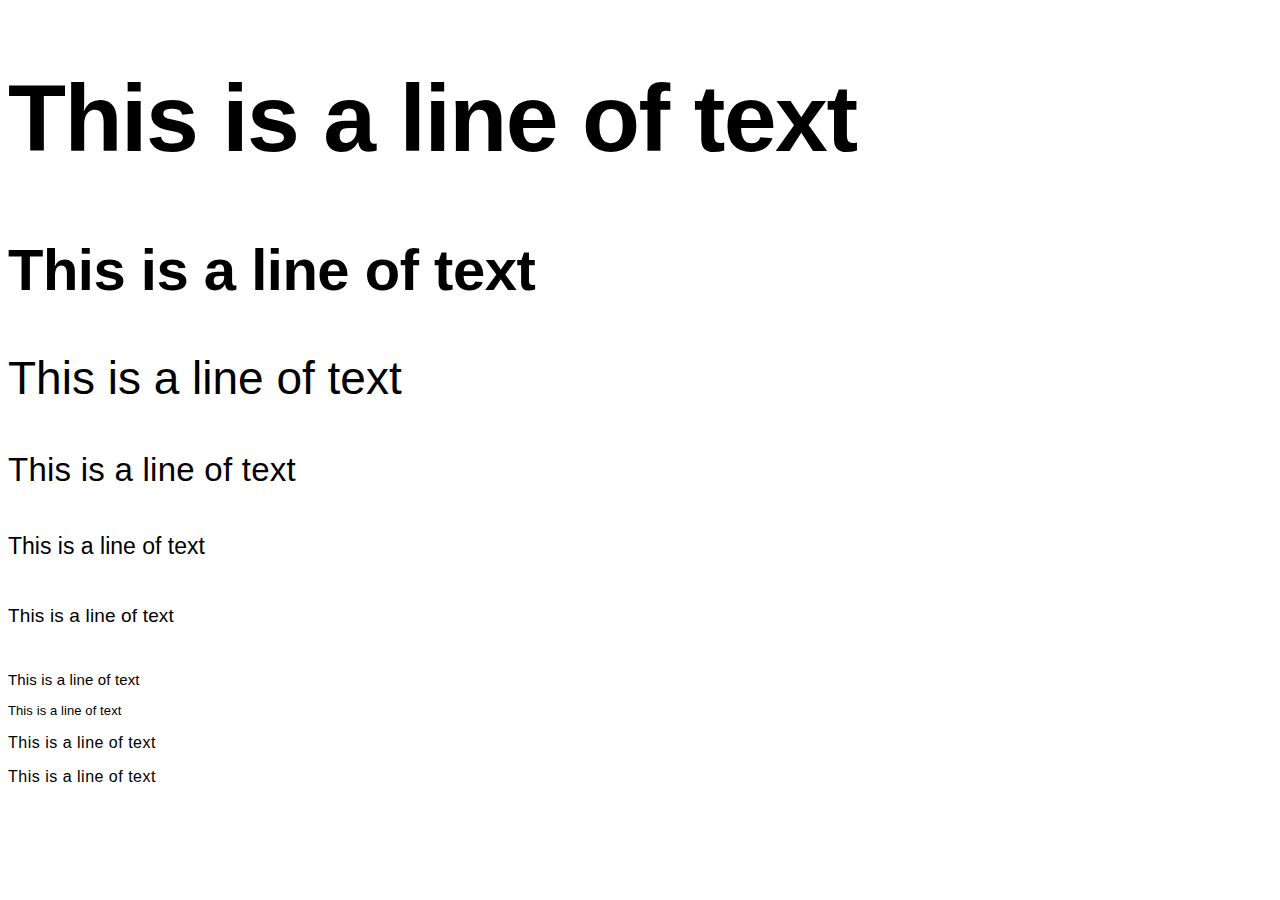
<file: type.html>
<!DOCTYPE html>
<html lang="en">
<head>
    <meta charset="UTF-8">
    <meta http-equiv="X-UA-Compatible" content="IE=edge">
    <meta name="viewport" content="width=device-width, initial-scale=1.0">
    <link rel="stylesheet" href="scss/style-main.css">
    <title>Document</title>
</head>
<body>
    <h1>This is a line of text</h1>
    <h2>This is a line of text</h2>
    <h3>This is a line of text</h3>
    <h4>This is a line of text</h4>
    <h5>This is a line of text</h5>
    <h6>This is a line of text</h6>
    <p class="subtitle-big">This is a line of text</p>
    <p class="subtitle-small">This is a line of text</p>
    <p class="small">This is a line of text</p>
    <p class="overline">This is a line of text</p>
    
</body>
</html>
</file>
<file: scss/style-main.css>
h1 {
  font-family: 'Poppins', sans-serif;
  font-size: 5.9375rem;
  letter-spacing: -1.5px;
  font-weight: 600;
}

h2 {
  font-family: 'Poppins', sans-serif;
  font-size: 3.625rem;
  letter-spacing: -0.5px;
  font-weight: 600;
}

h3 {
  font-family: 'Poppins', sans-serif;
  font-size: 2.875rem;
  letter-spacing: 0px;
  font-weight: 400;
}

h4 {
  font-family: 'Poppins', sans-serif;
  font-size: 2.0625rem;
  letter-spacing: 0.25px;
  font-weight: 400;
}

h5 {
  font-family: 'Poppins', sans-serif;
  font-size: 1.4375rem;
  letter-spacing: 0px;
  font-weight: 400;
}

h6 {
  font-family: 'Poppins', sans-serif;
  font-size: 1.1875rem;
  letter-spacing: 0.15px;
  font-weight: 500;
}

.subtitle-big {
  font-family: 'Roboto', sans-serif;
  font-size: 0.9375rem;
  letter-spacing: 0.15px;
  font-weight: 400;
}

.subtitle-small {
  font-family: 'Roboto', sans-serif;
  font-size: 0.8125rem;
  letter-spacing: 0.1px;
  font-weight: 500;
}

p {
  font-family: 'Roboto', sans-serif;
  font-size: 1rem;
  letter-spacing: 0.5px;
  font-weight: 400;
}

b {
  font-family: 'Roboto', sans-serif;
  font-size: 1rem;
  letter-spacing: 0.5px;
  font-weight: 800;
}

p .small {
  font-family: 'Roboto', sans-serif;
  font-size: 0.875rem;
  letter-spacing: 0.25px;
  font-weight: 400;
}

button,
input {
  font-family: 'Roboto', sans-serif;
  font-size: 0.875rem;
  letter-spacing: 1.25px;
  font-weight: 400;
}

p .overline {
  font-family: 'Roboto', sans-serif;
  font-size: 0.625rem;
  letter-spacing: 1.5px;
  font-weight: 400;
}

p.accent {
  font-family: 'Poppins', sans-serif;
  font-size: 0.7rem;
  letter-spacing: 0.15px;
  font-weight: 500;
  color: #002F2F;
  margin: 0;
}

p.big-number {
  font-family: 'Poppins', sans-serif;
  font-size: 1.8rem;
  letter-spacing: 0.15px;
  font-weight: 300;
  color: #424242;
  margin: 0;
}

.notification-heading {
  font-family: 'Roboto', sans-serif;
  font-size: 0.8rem;
  letter-spacing: 0.25px;
  font-weight: 400;
  margin-top: 0;
  margin-bottom: 0;
}

.notification-body {
  font-family: 'Roboto', sans-serif;
  font-size: 0.6rem;
  letter-spacing: 0.25px;
  font-weight: 400;
  margin-top: 2px;
}

#student-name {
  color: #E6E6E6;
  margin: 0 15px 0 5px;
}

#profile-image {
  border-radius: 100px;
  margin: 0 5px 0;
}

#notifications {
  fill: #E6E6E6;
  padding: 4px;
}

#notifications :hover {
  -webkit-animation: wiggle 1s;
          animation: wiggle 1s;
  -webkit-transform-origin: 50% 50%;
          transform-origin: 50% 50%;
  transform-box: fill-box;
}

@-webkit-keyframes wiggle {
  30% {
    -webkit-transform: rotate(25deg);
            transform: rotate(25deg);
  }
  50% {
    -webkit-transform: rotate(0);
            transform: rotate(0);
  }
  70% {
    -webkit-transform: rotate(25deg);
            transform: rotate(25deg);
  }
}

@keyframes wiggle {
  30% {
    -webkit-transform: rotate(25deg);
            transform: rotate(25deg);
  }
  50% {
    -webkit-transform: rotate(0);
            transform: rotate(0);
  }
  70% {
    -webkit-transform: rotate(25deg);
            transform: rotate(25deg);
  }
}

.container {
  display: -ms-grid;
  display: grid;
  -ms-grid-columns: 70px 1fr;
      grid-template-columns: 70px 1fr;
  -ms-grid-rows: 1fr;
      grid-template-rows: 1fr;
  margin: 0;
  padding: 0;
  background-color: #516969;
}

header {
  background-color: #002F2F;
  -ms-grid-column: 1;
      grid-column-start: 1;
  grid-column-end: 3;
  position: relative;
}

header nav {
  display: -webkit-box;
  display: -ms-flexbox;
  display: flex;
  -webkit-box-orient: horizontal;
  -webkit-box-direction: normal;
      -ms-flex-direction: row;
          flex-direction: row;
  -webkit-box-align: center;
      -ms-flex-align: center;
          align-items: center;
  width: 100%;
  padding: 1rem 0;
}

header nav #user-info-block {
  display: -webkit-box;
  display: -ms-flexbox;
  display: flex;
  -webkit-box-orient: horizontal;
  -webkit-box-direction: normal;
      -ms-flex-direction: row;
          flex-direction: row;
  -webkit-box-align: center;
      -ms-flex-align: center;
          align-items: center;
  margin-left: auto;
}

header nav #user-info-block hr {
  width: 20px;
  -webkit-transform: rotate(90deg);
          transform: rotate(90deg);
}

header nav #user-info-block #notifications {
  width: 20px;
}

header nav #user-info-block #profile-image {
  width: 30px;
  height: 30px;
}

header nav #user-info-block #notification-dropdown {
  position: absolute;
  top: 80px;
  right: 0;
  width: 300px;
  background-color: #E6E6E6;
}

header nav #user-info-block #notification-dropdown li {
  padding-top: 5px;
}

header nav #user-info-block #notification-dropdown li:hover {
  background-color: #a5ffe2;
  margin: 0;
}

header nav #user-info-block #notification-dropdown hr {
  width: 290px;
  -webkit-transform: rotate(0deg);
          transform: rotate(0deg);
  margin: 0;
}

header nav #user-info-block #notification-dropdown p {
  padding: 0 20px;
}

@media (min-width: 768px) {
  header {
    -ms-grid-column: 1;
        grid-column-start: 1;
    grid-column-end: 3;
  }
}

#sidebar {
  background-color: #516969;
  -ms-grid-column: 1;
      grid-column-start: 1;
  grid-column-end: 3;
  -ms-grid-row: 2;
      grid-row-start: 2;
  grid-row-end: 3;
  display: -webkit-box;
  display: -ms-flexbox;
  display: flex;
  -webkit-box-orient: horizontal;
  -webkit-box-direction: normal;
      -ms-flex-direction: row;
          flex-direction: row;
  -webkit-box-pack: center;
      -ms-flex-pack: center;
          justify-content: center;
  -webkit-box-align: center;
      -ms-flex-align: center;
          align-items: center;
  padding-top: 1rem;
}

#sidebar #home-icn,
#sidebar #charts-icn,
#sidebar #members-icn,
#sidebar #settings-icn {
  width: 35px;
  height: 35px;
  margin: 0.45rem 0.7rem;
}

@media (min-width: 768px) {
  #sidebar {
    -ms-grid-column: 1;
        grid-column-start: 1;
    grid-column-end: 2;
    -ms-grid-row: 2;
        grid-row-start: 2;
    grid-row-end: 4;
    -webkit-box-orient: vertical;
    -webkit-box-direction: normal;
        -ms-flex-direction: column;
            flex-direction: column;
    margin-bottom: auto;
  }
}

main {
  background-color: #E6E6E6;
  -ms-grid-column: 1;
      grid-column-start: 1;
  grid-column-end: 3;
  -ms-grid-row: 3;
      grid-row-start: 3;
  grid-row-end: 4;
}

@media (min-width: 768px) {
  main {
    -ms-grid-column: 2;
        grid-column-start: 2;
    grid-column-end: 3;
    -ms-grid-row: 2;
        grid-row-start: 2;
    grid-row-end: 4;
  }
}

@media (min-width: 768px) {
  #content-area {
    display: -ms-grid;
    display: grid;
    -ms-grid-columns: 1fr 1fr;
        grid-template-columns: 1fr 1fr;
  }
  #content-area #alert-notification-bar {
    -ms-grid-column: 1;
        grid-column-start: 1;
    grid-column-end: 3;
  }
  #content-area #web-traffic {
    -ms-grid-column: 1;
        grid-column-start: 1;
    grid-column-end: 3;
  }
  #content-area #daily-traffic {
    -ms-grid-column: 1;
        grid-column-start: 1;
    grid-column-end: 2;
  }
  #content-area #mobile-traffic {
    -ms-grid-column: 2;
        grid-column-start: 2;
    grid-column-end: 3;
    border-left: solid 2px #A2A2A2;
  }
  #content-area #social-stats {
    -ms-grid-column: 1;
        grid-column-start: 1;
    grid-column-end: 3;
  }
  #content-area #social-stats .social-stats__card-section {
    display: -webkit-box;
    display: -ms-flexbox;
    display: flex;
    -webkit-box-orient: horizontal;
    -webkit-box-direction: normal;
        -ms-flex-direction: row;
            flex-direction: row;
    -webkit-box-flex: 1;
        -ms-flex-positive: 1;
            flex-grow: 1;
  }
  #content-area #social-stats #social-stats__card-container-facebook,
  #content-area #social-stats #social-stats__card-container-instagram,
  #content-area #social-stats #social-stats__card-container-twitter {
    -webkit-box-flex: 1;
        -ms-flex-positive: 1;
            flex-grow: 1;
    margin: 0 5px;
  }
}

@media (min-width: 768px) {
  #new-members {
    -ms-grid-column: 1;
        grid-column-start: 1;
    grid-column-end: 3;
  }
}

@media (min-width: 1024px) {
  #new-members {
    -ms-grid-column: 1;
        grid-column-start: 1;
    grid-column-end: 2;
  }
}

@media (min-width: 768px) {
  #recent-activity {
    -ms-grid-column: 1;
        grid-column-start: 1;
    grid-column-end: 3;
  }
}

@media (min-width: 1024px) {
  #recent-activity {
    -ms-grid-column: 2;
        grid-column-start: 2;
    grid-column-end: 3;
  }
}

@media (min-width: 768px) {
  #message-user {
    -ms-grid-column: 1;
        grid-column-start: 1;
    grid-column-end: 3;
  }
}

@media (min-width: 1024px) {
  #message-user {
    -ms-grid-column: 1;
        grid-column-start: 1;
    grid-column-end: 2;
  }
}

@media (min-width: 768px) {
  #settings {
    -ms-grid-column: 1;
        grid-column-start: 1;
    grid-column-end: 3;
    border-left: solid 1px #A2A2A2;
  }
}

@media (min-width: 1024px) {
  #settings {
    -ms-grid-column: 2;
        grid-column-start: 2;
    grid-column-end: 3;
  }
}

input[type="button"] {
  font-family: 'Roboto', sans-serif;
  font-size: 1rem;
  letter-spacing: 0.5px;
  font-weight: 300;
  height: 50px;
  background-color: #002F2F;
  color: #ffffff;
  border: none;
  border-radius: 5px;
  margin-bottom: 1rem;
}

/* The switch - the box around the slider */
.switch {
  position: relative;
  display: inline-block;
  width: 60px;
  height: 34px;
}

/* Hide default HTML checkbox */
.switch input {
  opacity: 0;
  width: 0;
  height: 0;
}

/* The slider */
.slider {
  position: absolute;
  cursor: pointer;
  top: 0;
  left: 0;
  right: 0;
  bottom: 0;
  background-color: #E6E6E6;
  -webkit-transition: .4s;
  transition: .4s;
}

.slider:before {
  position: absolute;
  content: "";
  height: 26px;
  width: 26px;
  left: 4px;
  bottom: 4px;
  background-color: white;
  -webkit-transition: .4s;
  transition: .4s;
}

input:checked + .slider {
  background-color: #002F2F;
}

input:focus + .slider {
  -webkit-box-shadow: 0 0 1px #002F2F;
          box-shadow: 0 0 1px #002F2F;
}

input:checked + .slider:before {
  -webkit-transform: translateX(26px);
  transform: translateX(26px);
}

/* Rounded sliders */
.slider.round {
  border-radius: 34px;
}

.slider.round:before {
  border-radius: 50%;
}

select,
option,
input[type="text"] {
  font-family: 'Roboto', sans-serif;
  font-size: 1rem;
  letter-spacing: 0.5px;
  font-weight: 300;
  height: 40px;
  border-radius: 5px;
  border: #516969 2px solid;
  color: #A2A2A2;
  background-color: #E6E6E6;
  padding-left: 10px;
  margin-bottom: 10px;
}

textarea {
  font-family: 'Roboto', sans-serif;
  font-size: 1rem;
  letter-spacing: 0.5px;
  font-weight: 300;
  resize: none;
  height: 120px;
  border-radius: 5px;
  border: #516969 2px solid;
  color: #A2A2A2;
  background-color: #E6E6E6;
  padding-top: 10px;
  padding-left: 10px;
  margin-bottom: 10px;
}

* {
  font-family: serif;
}

#logo {
  color: #E6E6E6;
  font-weight: 400;
  margin-left: 1rem;
}

.arrow-icon {
  display: none;
  fill: #A2A2A2;
}

@media (min-width: 768px) {
  .arrow-icon {
    display: inline-block;
  }
}

li::marker {
  display: none;
}

#dash-tab-bar {
  display: -ms-grid;
  display: grid;
  -ms-grid-columns: minmax(120px, 0.2fr) 1fr;
      grid-template-columns: minmax(120px, 0.2fr) 1fr;
  -webkit-box-align: center;
      -ms-flex-align: center;
          align-items: center;
  -webkit-box-pack: center;
      -ms-flex-pack: center;
          justify-content: center;
  background-color: #424242;
}

#dash-tab-bar #dashboard-tab {
  background-color: #E6E6E6;
  -ms-grid-column: 1;
      grid-column-start: 1;
  grid-column-end: 2;
  text-align: center;
  border-top: solid 2px #A2A2A2;
  padding: 20px;
}

#dash-tab-bar #empty-tab-bar {
  -ms-grid-column: 2;
      grid-column-start: 2;
  grid-column-end: 3;
  border-left: solid 2px #A2A2A2;
  border-bottom: solid 2px #A2A2A2;
  padding: 27px 10px;
}

#alert-notification-bar {
  background-color: #516969;
  color: #ffffff;
  display: -webkit-box;
  display: -ms-flexbox;
  display: flex;
  border-radius: 5px;
  padding: 12px;
  margin: 1rem 1rem;
}

#alert-notification-bar p {
  margin-top: 0;
  margin-right: 0;
  margin-bottom: 0;
}

#alert-notification-bar #alert-cancle-button {
  margin-left: auto;
}

#submission-successfull-notification-bar {
  display: -webkit-box;
  display: -ms-flexbox;
  display: flex;
  background-color: #35DEA3;
  color: #ffffff;
  border-radius: 5px;
  padding: 12px;
  margin: 1rem 1rem;
}

#submission-successfull-notification-bar p {
  margin-top: 0;
  margin-right: 0;
  margin-bottom: 0;
}

#submission-successfull-notification-bar #submission-successfull-cancle-button {
  margin-left: auto;
}

#submission-fail-notification-bar {
  display: -webkit-box;
  display: -ms-flexbox;
  display: flex;
  background-color: #ff8a8a;
  color: #ffffff;
  border-radius: 5px;
  padding: 12px;
  margin: 1rem 1rem;
}

#submission-fail-notification-bar p {
  margin-top: 0;
  margin-right: 0;
  margin-bottom: 0;
}

#submission-fail-notification-bar #submission-fail-cancle-button {
  margin-left: auto;
}

canvas {
  max-width: 100%;
}

#daily-traffic {
  border-bottom: solid 1px #A2A2A2;
  padding: 1rem;
}

#daily-traffic h6 {
  margin: 0.5rem 0;
}

#web-traffic {
  border-bottom: solid 1px #A2A2A2;
  padding: 1rem;
}

#web-traffic h6 {
  margin: 0.5rem 0;
}

#web-traffic nav {
  display: -webkit-box;
  display: -ms-flexbox;
  display: flex;
  -webkit-box-orient: horizontal;
  -webkit-box-direction: normal;
      -ms-flex-direction: row;
          flex-direction: row;
  gap: 5px;
  padding: .5rem 0;
}

#web-traffic nav input {
  background-color: rgba(0, 47, 47, 0.25);
  color: #ffffff;
  border-radius: 0.5rem;
  border: none;
  font-family: 'Roboto', sans-serif;
  font-size: 0.875rem;
  letter-spacing: 1.25px;
  font-weight: 400;
  display: block;
  padding: 10px;
}

#web-traffic #graph-container {
  max-width: 922px;
  margin: 0 auto;
}

#web-traffic #hourly-tab:focus,
#web-traffic #daily-tab:focus,
#web-traffic #weekly-tab:focus,
#web-traffic #monthly-tab:focus {
  background-color: #516969;
}

#web-traffic #chronological-tab-bar > input:active {
  background-color: #35DEA3;
}

@media (min-width: 768px) {
  #web-traffic #chronological-tab-bar {
    -webkit-box-orient: horizontal;
    -webkit-box-direction: reverse;
        -ms-flex-direction: row-reverse;
            flex-direction: row-reverse;
  }
  #web-traffic #chronological-tab-bar :nth-child(1) {
    -webkit-box-ordinal-group: 5;
        -ms-flex-order: 4;
            order: 4;
  }
  #web-traffic #chronological-tab-bar :nth-child(2) {
    -webkit-box-ordinal-group: 4;
        -ms-flex-order: 3;
            order: 3;
  }
  #web-traffic #chronological-tab-bar :nth-child(3) {
    -webkit-box-ordinal-group: 3;
        -ms-flex-order: 2;
            order: 2;
  }
  #web-traffic #chronological-tab-bar :nth-child(4) {
    -webkit-box-ordinal-group: 2;
        -ms-flex-order: 1;
            order: 1;
  }
}

#mobile-traffic {
  border-bottom: solid 1px #A2A2A2;
  padding: 1rem;
}

#mobile-traffic h6 {
  margin: 0.5rem 0;
}

#social-stats {
  background-color: #ffffff;
  border-bottom: solid 1px #A2A2A2;
  padding: 1rem;
}

#social-stats h6 {
  margin: 0.5rem 0;
}

#social-stats__card-container-facebook,
#social-stats__card-container-instagram,
#social-stats__card-container-twitter {
  display: -webkit-box;
  display: -ms-flexbox;
  display: flex;
  -webkit-box-orient: horizontal;
  -webkit-box-direction: normal;
      -ms-flex-direction: row;
          flex-direction: row;
  background-color: #E6E6E6;
  border-radius: 7px;
  border: 1px solid #A2A2A2;
  padding: 0.7rem;
  margin-bottom: 1rem;
}

#social-stats__card-container-facebook .icon-container,
#social-stats__card-container-instagram .icon-container,
#social-stats__card-container-twitter .icon-container {
  display: -webkit-box;
  display: -ms-flexbox;
  display: flex;
  width: 70px;
  height: 70px;
  border-radius: 50%;
  background-color: #002F2F;
  -webkit-box-align: center;
      -ms-flex-align: center;
          align-items: center;
}

#social-stats__card-container-facebook .icon-container svg,
#social-stats__card-container-instagram .icon-container svg,
#social-stats__card-container-twitter .icon-container svg {
  margin: 0 auto;
}

#social-stats__card-container-facebook .type-container,
#social-stats__card-container-instagram .type-container,
#social-stats__card-container-twitter .type-container {
  display: -webkit-box;
  display: -ms-flexbox;
  display: flex;
  -webkit-box-orient: vertical;
  -webkit-box-direction: normal;
      -ms-flex-direction: column;
          flex-direction: column;
  margin-left: 1rem;
}

#new-members,
#recent-activity {
  background-color: #ffffff;
  border-bottom: solid 1px #A2A2A2;
  padding: 1rem;
}

#new-members h6,
#recent-activity h6 {
  margin: 0.5rem 0;
}

#new-members .new-members-card,
#recent-activity .new-members-card {
  -webkit-box-align: center;
      -ms-flex-align: center;
          align-items: center;
  display: -webkit-box;
  display: -ms-flexbox;
  display: flex;
  -webkit-box-orient: vertical;
  -webkit-box-direction: normal;
      -ms-flex-direction: column;
          flex-direction: column;
  margin: 1rem 0;
}

#new-members .new-members-card p,
#recent-activity .new-members-card p {
  margin: 5px 0;
}

@media (min-width: 768px) {
  #new-members .new-members-card,
  #recent-activity .new-members-card {
    -webkit-box-orient: horizontal;
    -webkit-box-direction: normal;
        -ms-flex-direction: row;
            flex-direction: row;
    -webkit-box-align: center;
        -ms-flex-align: center;
            align-items: center;
  }
}

#new-members .new-members-card img,
#recent-activity .new-members-card img {
  width: 75px;
  border-radius: 50%;
}

#new-members .new-members-card .type-container,
#recent-activity .new-members-card .type-container {
  text-align: center;
  width: 100%;
}

#new-members .new-members-card .type-container .email,
#recent-activity .new-members-card .type-container .email {
  color: #002F2F;
  font-weight: 500;
}

@media (min-width: 768px) {
  #new-members .new-members-card .type-container,
  #recent-activity .new-members-card .type-container {
    text-align: left;
    margin-left: 1rem;
  }
  #new-members .new-members-card .type-container :nth-child(3),
  #recent-activity .new-members-card .type-container :nth-child(3) {
    text-align: right;
  }
}

#new-members hr,
#recent-activity hr {
  margin-top: 1rem;
  width: 90%;
}

@media (min-width: 768px) {
  #new-members hr,
  #recent-activity hr {
    width: 100%;
  }
}

#new-members hr:last-child,
#recent-activity hr:last-child {
  display: none;
}

#new-members {
  border-right: solid 1px #A2A2A2;
}

#message-user {
  display: -webkit-box;
  display: -ms-flexbox;
  display: flex;
  -webkit-box-orient: vertical;
  -webkit-box-direction: normal;
      -ms-flex-direction: column;
          flex-direction: column;
  border-bottom: solid 1px #A2A2A2;
  background-color: #ffffff;
  padding: 1rem;
}

#message-user h6 {
  margin: 0.5rem 0;
}

#settings {
  display: -webkit-box;
  display: -ms-flexbox;
  display: flex;
  -webkit-box-orient: vertical;
  -webkit-box-direction: normal;
      -ms-flex-direction: column;
          flex-direction: column;
  border-bottom: solid 1px #A2A2A2;
  background-color: #ffffff;
  padding: 1rem;
}

#settings h6 {
  margin: 0.5rem 0;
}

#settings #profile-settings__wraper,
#settings #email-notification-settings__wraper {
  display: -webkit-box;
  display: -ms-flexbox;
  display: flex;
  -webkit-box-orient: horizontal;
  -webkit-box-direction: normal;
      -ms-flex-direction: row;
          flex-direction: row;
  -webkit-box-align: center;
      -ms-flex-align: center;
          align-items: center;
  max-width: 343px;
}

#settings #profile-settings__wraper label.switch,
#settings #email-notification-settings__wraper label.switch {
  margin-left: auto;
}

#settings select {
  margin-top: 1rem;
}

#settings .button-area {
  display: -webkit-box;
  display: -ms-flexbox;
  display: flex;
  -webkit-box-orient: horizontal;
  -webkit-box-direction: normal;
      -ms-flex-direction: row;
          flex-direction: row;
  margin-top: 0.5rem;
}

#settings .button-area #cancle-button {
  background-color: #A2A2A2;
  -webkit-box-flex: 1;
      -ms-flex-positive: 1;
          flex-grow: 1;
  margin-left: 5px;
}

#settings .button-area #save-button {
  -webkit-box-flex: 1;
      -ms-flex-positive: 1;
          flex-grow: 1;
  margin-right: 5px;
}
/*# sourceMappingURL=style-main.css.map */
</file>
